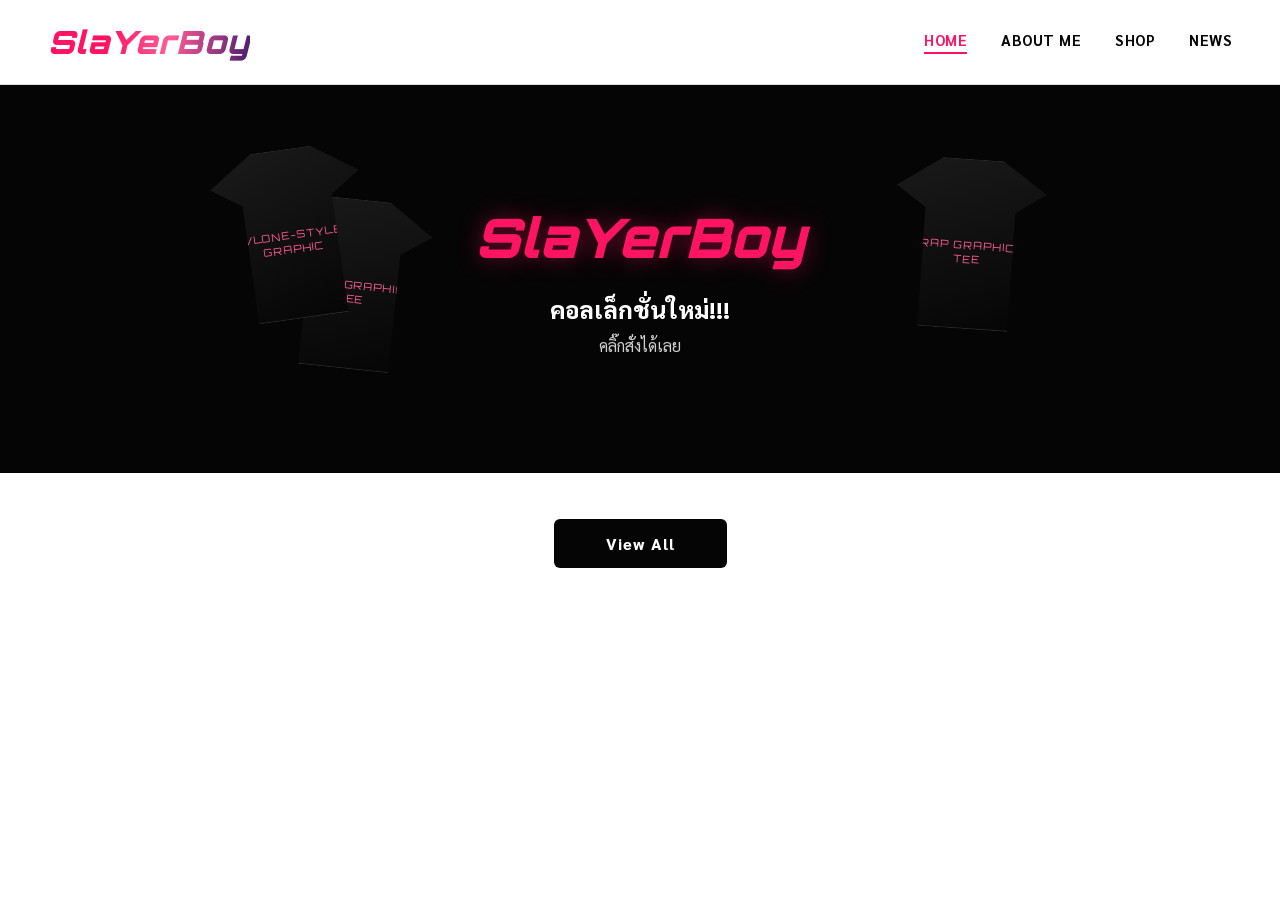
<file: index.html>
<!DOCTYPE html>
<html lang="th">
<head>
<meta charset="UTF-8">
<meta name="viewport" content="width=device-width, initial-scale=1.0">
<title>SlaYerBoy | Home</title>
<link rel="preconnect" href="https://fonts.googleapis.com">
<link href="https://fonts.googleapis.com/css2?family=Orbitron:wght@700;900&family=Sarabun:wght@400;700;800&display=swap" rel="stylesheet">
<link rel="stylesheet" href="style.css">
</head>
<body>

<header class="home-header">
  <div class="brand">SlaYerBoy</div>
  <nav>
    <a href="index.html" class="active">Home</a>
    <a href="about.html">About Me</a>
    <a href="shop.html">Shop</a>
    <a href="news.html">News</a>
  </nav>
</header>

<section class="hero">
  <div class="product-stack left">
    <div class="tee" data-label="VLONE-STYLE GRAPHIC"></div>
    <div class="tee" data-label="SMILE GRAPHIC TEE"></div>
  </div>

  <div class="hero-text">
    <h1>SlaYerBoy</h1>
    <p class="tagline">คอลเล็กชั่นใหม่!!!</p>
    <p class="subtext">คลิ๊กสั่งได้เลย</p>
  </div>

  <div class="product-stack right">
    <div class="tee" data-label="RAP GRAPHIC TEE"></div>
  </div>
</section>

<div class="view-all-wrap">
  <a href="shop.html" class="btn-view-all">View All</a>
</div>

</body>
</html>
</file>
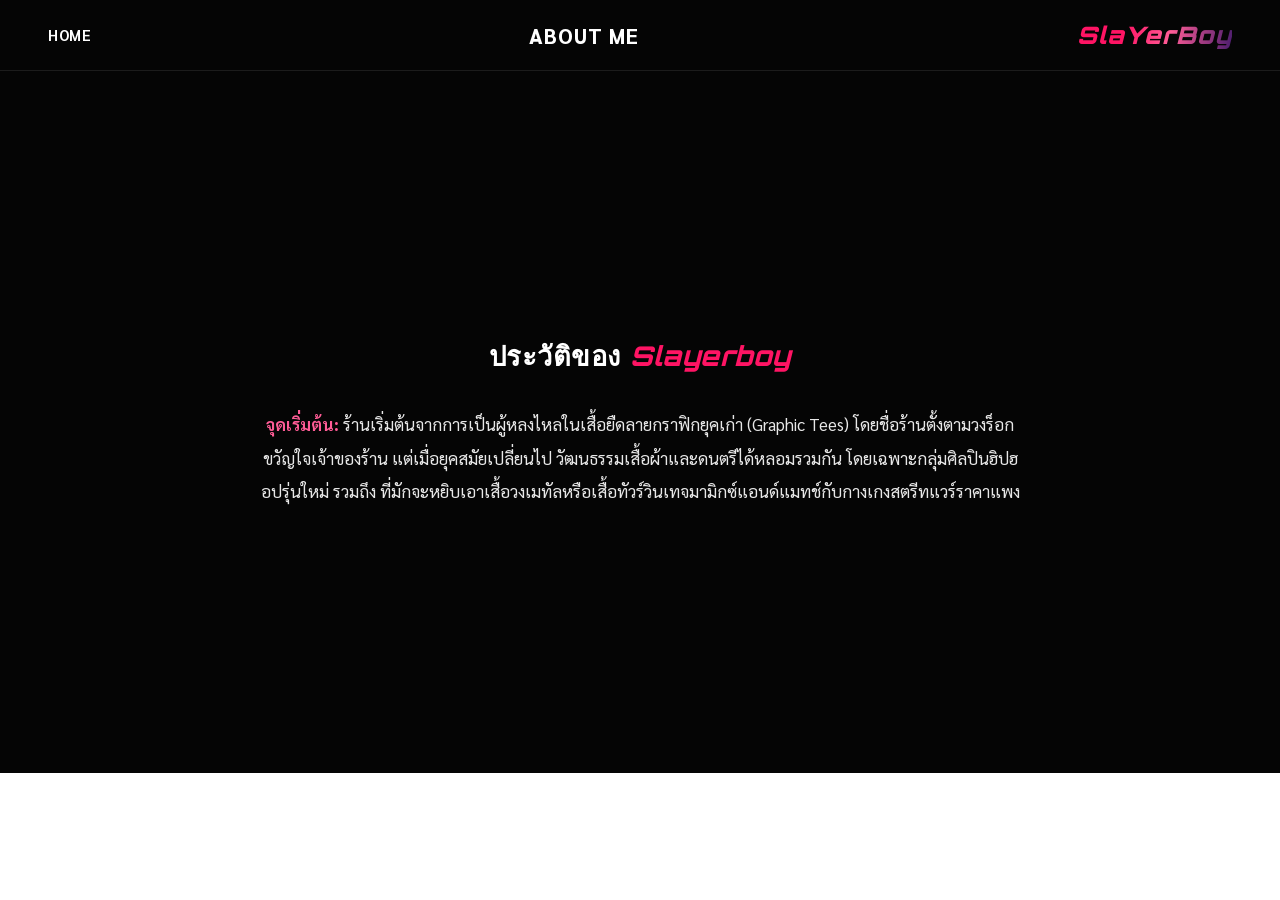
<file: about.html>
<!DOCTYPE html>
<html lang="th">
<head>
<meta charset="UTF-8">
<meta name="viewport" content="width=device-width, initial-scale=1.0">
<title>SlaYerBoy | About Me</title>
<link rel="preconnect" href="https://fonts.googleapis.com">
<link href="https://fonts.googleapis.com/css2?family=Orbitron:wght@700;900&family=Sarabun:wght@400;700;800&display=swap" rel="stylesheet">
<link rel="stylesheet" href="style.css">
</head>
<body>

<header class="sub-header">
  <a href="index.html" class="home-link">Home</a>
  <div class="page-title">About Me</div>
  <div class="brand">SlaYerBoy</div>
</header>

<section class="about-body">
  <div class="about-content">
    <h2>ประวัติของ <span>Slayerboy</span></h2>
    <p>
      <strong>จุดเริ่มต้น:</strong> ร้านเริ่มต้นจากการเป็นผู้หลงไหลในเสื้อยืดลายกราฟิกยุคเก่า
      (Graphic Tees) โดยชื่อร้านตั้งตามวงร็อกขวัญใจเจ้าของร้าน แต่เมื่อยุคสมัยเปลี่ยนไป
      วัฒนธรรมเสื้อผ้าและดนตรีได้หลอมรวมกัน โดยเฉพาะกลุ่มศิลปินฮิปฮอปรุ่นใหม่ รวมถึง
      ที่มักจะหยิบเอาเสื้อวงเมทัลหรือเสื้อทัวร์วินเทจมามิกซ์แอนด์แมทช์กับกางเกงสตรีทแวร์ราคาแพง
    </p>
  </div>
</section>

</body>
</html>
</file>
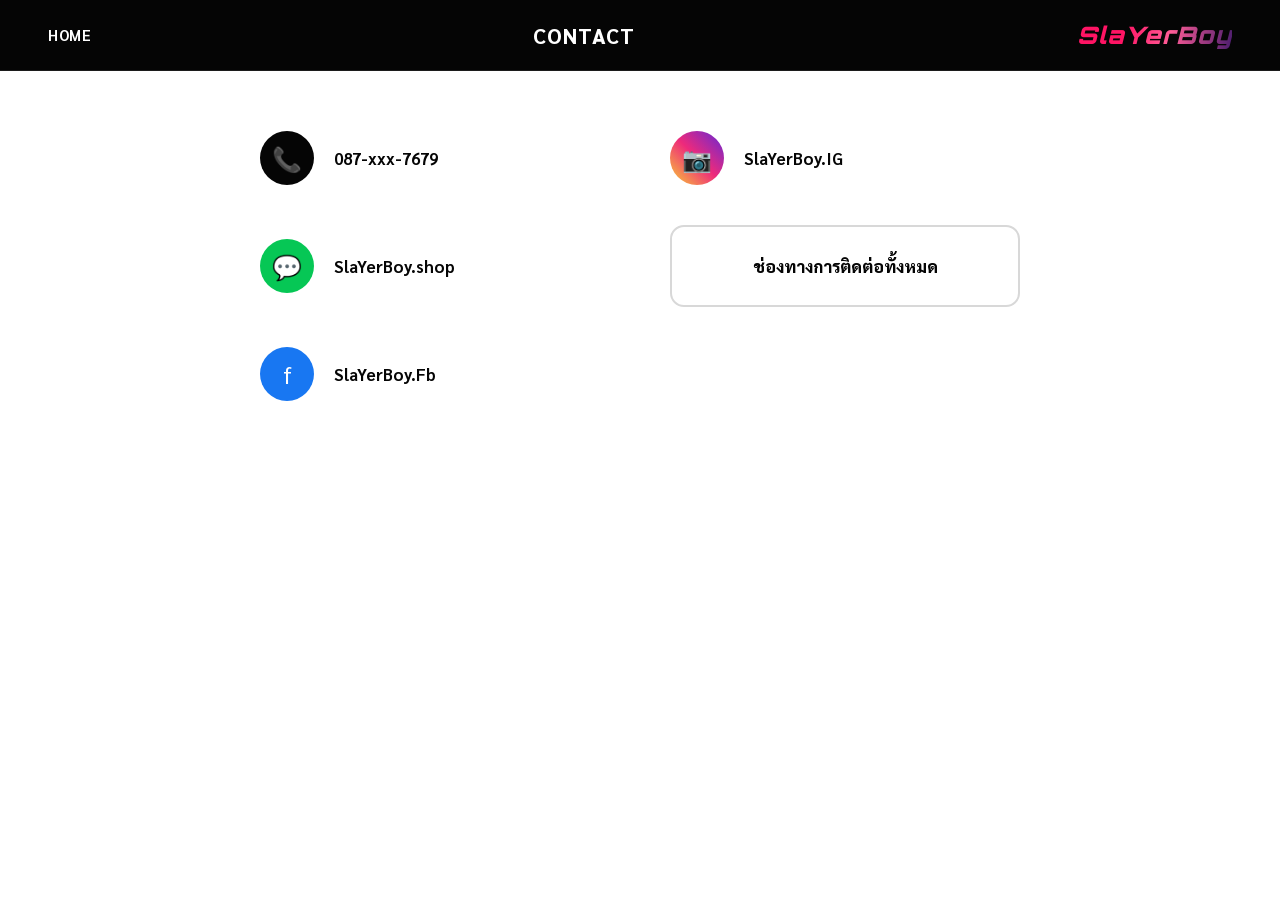
<file: contact.html>
<!DOCTYPE html>
<html lang="th">
<head>
<meta charset="UTF-8">
<meta name="viewport" content="width=device-width, initial-scale=1.0">
<title>SlaYerBoy | Contact</title>
<link rel="preconnect" href="https://fonts.googleapis.com">
<link href="https://fonts.googleapis.com/css2?family=Orbitron:wght@700;900&family=Sarabun:wght@400;700;800&display=swap" rel="stylesheet">
<link rel="stylesheet" href="style.css">
</head>
<body>

<header class="sub-header">
  <a href="index.html" class="home-link">Home</a>
  <div class="page-title">Contact</div>
  <div class="brand">SlaYerBoy</div>
</header>

<section class="contact-body">
  <div class="contact-grid">

    <div class="contact-item">
      <div class="contact-icon phone">📞</div>
      <span>087-xxx-7679</span>
    </div>

    <div class="contact-item">
      <div class="contact-icon instagram">📷</div>
      <span>SlaYerBoy.IG</span>
    </div>

    <div class="contact-item">
      <div class="contact-icon line">💬</div>
      <span>SlaYerBoy.shop</span>
    </div>

    <div class="contact-info-box">
      ช่องทางการติดต่อทั้งหมด
    </div>

    <div class="contact-item">
      <div class="contact-icon facebook">f</div>
      <span>SlaYerBoy.Fb</span>
    </div>

  </div>
</section>

</body>
</html>
</file>
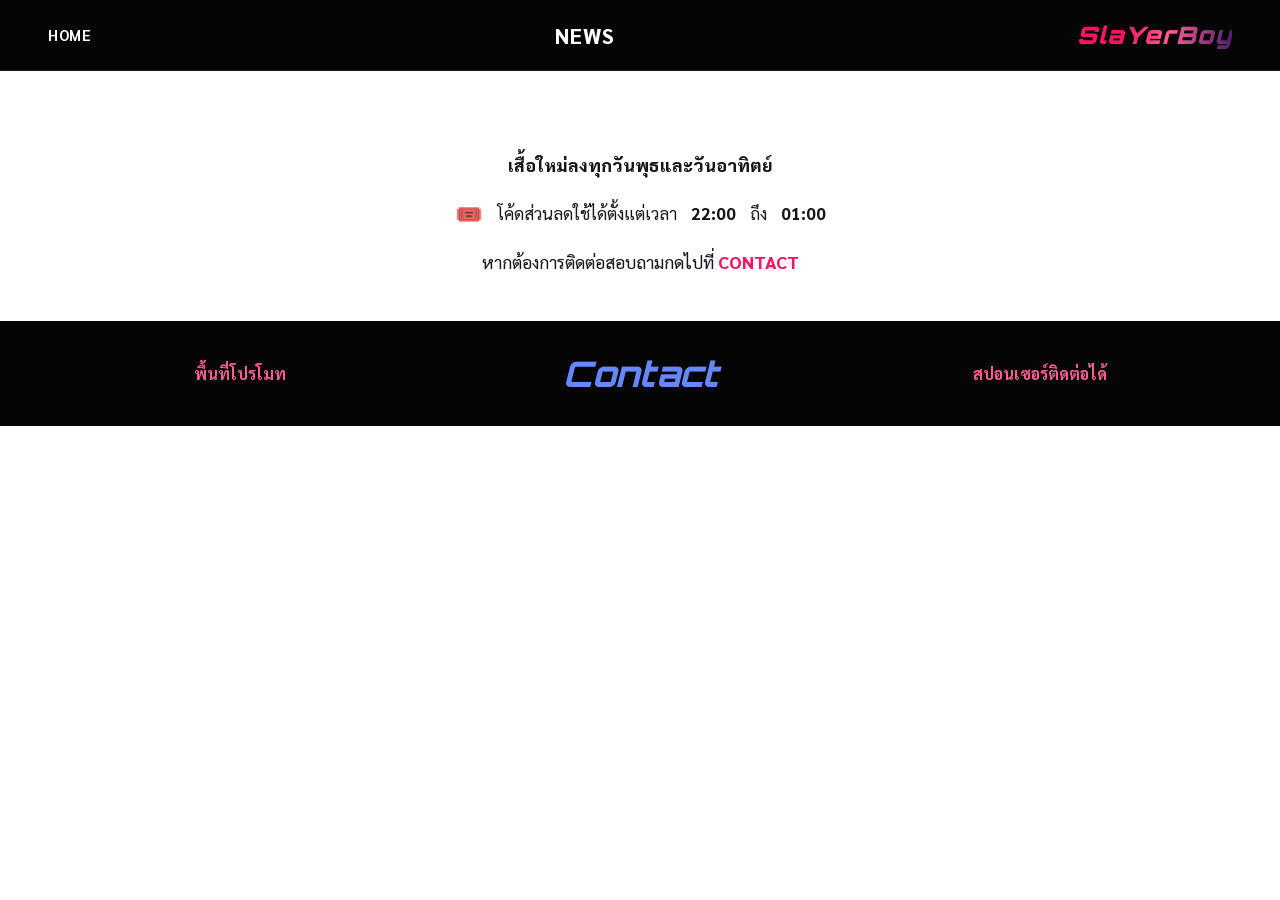
<file: News.html>
<!DOCTYPE html>
<html lang="th">
<head>
<meta charset="UTF-8">
<meta name="viewport" content="width=device-width, initial-scale=1.0">
<title>SlaYerBoy | News</title>
<link rel="preconnect" href="https://fonts.googleapis.com">
<link href="https://fonts.googleapis.com/css2?family=Orbitron:wght@700;900&family=Sarabun:wght@400;700;800&display=swap" rel="stylesheet">
<link rel="stylesheet" href="style.css">
</head>
<body>

<header class="sub-header">
  <a href="index.html" class="home-link">Home</a>
  <div class="page-title">News</div>
  <div class="brand">SlaYerBoy</div>
</header>

<section class="news-body">
  <p><strong>เสื้อใหม่ลงทุกวันพุธและวันอาทิตย์</strong></p>

  <p class="discount">
    <span class="ticket">🎟️</span>
    โค้ดส่วนลดใช้ได้ตั้งแต่เวลา <strong>22:00</strong> ถึง <strong>01:00</strong>
  </p>

  <p>หากต้องการติดต่อสอบถามกดไปที่ <a href="contact.html" class="contact-link"><strong>CONTACT</strong></a></p>
</section>

<div class="promo-bar">
  <div class="promo-side">พื้นที่โปรโมท</div>
  <a href="contact.html" class="contact-big">Contact</a>
  <div class="promo-side">สปอนเซอร์ติดต่อได้</div>
</div>

</body>
</html>
</file>
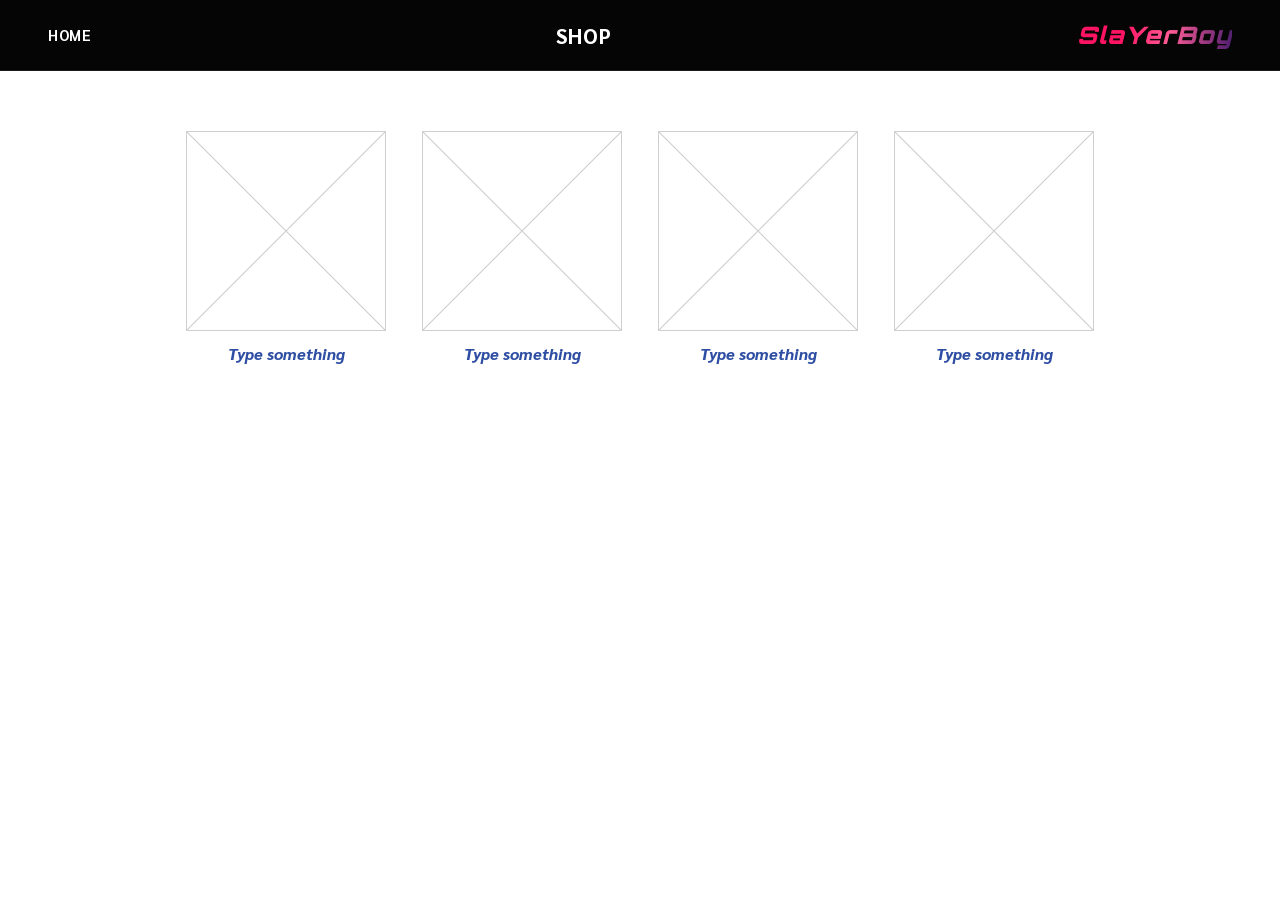
<file: shop.html>
<!DOCTYPE html>
<html lang="th">
<head>
<meta charset="UTF-8">
<meta name="viewport" content="width=device-width, initial-scale=1.0">
<title>SlaYerBoy | Shop</title>
<link rel="preconnect" href="https://fonts.googleapis.com">
<link href="https://fonts.googleapis.com/css2?family=Orbitron:wght@700;900&family=Sarabun:wght@400;700;800&display=swap" rel="stylesheet">
<link rel="stylesheet" href="style.css">
</head>
<body>

<header class="sub-header">
  <a href="index.html" class="home-link">Home</a>
  <div class="page-title">Shop</div>
  <div class="brand">SlaYerBoy</div>
</header>

<section class="shop-body">
  <div class="product-grid">
    <div class="product-card">
      <div class="product-placeholder"></div>
      <span>Type something</span>
    </div>
    <div class="product-card">
      <div class="product-placeholder"></div>
      <span>Type something</span>
    </div>
    <div class="product-card">
      <div class="product-placeholder"></div>
      <span>Type something</span>
    </div>
    <div class="product-card">
      <div class="product-placeholder"></div>
      <span>Type something</span>
    </div>
  </div>
</section>

</body>
</html>
</file>
<file: style.css>
/* ===========================================================
   SlaYerBoy — shared stylesheet
   Fonts: Orbitron (logo / display), Sarabun (Thai body text)
   =========================================================== */

:root {
  --pink: #ff1464;
  --pink-light: #ff5c96;
  --purple: #4b1d6e;
  --black: #050505;
  --off-black: #0d0d10;
  --white: #ffffff;
  --grey-line: #e2e2e2;
  --label-blue: #2e4ea3;
}

* {
  margin: 0;
  padding: 0;
  box-sizing: border-box;
}

html, body {
  width: 100%;
  overflow-x: hidden;
}

body {
  font-family: 'Sarabun', sans-serif;
  background: var(--white);
  color: var(--black);
}

a {
  text-decoration: none;
}

.brand {
  font-family: 'Orbitron', sans-serif;
  font-weight: 900;
  font-style: italic;
  color: var(--pink);
  letter-spacing: 1px;
  background: linear-gradient(100deg, var(--pink) 30%, var(--pink-light) 60%, var(--purple) 100%);
  -webkit-background-clip: text;
  background-clip: text;
  -webkit-text-fill-color: transparent;
}

/* ---------- Home header (white) ---------- */

.home-header {
  display: flex;
  align-items: center;
  justify-content: space-between;
  flex-wrap: wrap;
  gap: 16px;
  padding: 22px 48px;
  background: var(--white);
  border-bottom: 1px solid var(--grey-line);
}

.home-header .brand {
  font-size: 2rem;
}

.home-header nav {
  display: flex;
  gap: 34px;
  flex-wrap: wrap;
}

.home-header nav a {
  color: var(--black);
  font-weight: 700;
  font-size: 0.95rem;
  letter-spacing: 0.5px;
  text-transform: uppercase;
  position: relative;
  padding-bottom: 4px;
  transition: color 0.2s ease;
}

.home-header nav a::after {
  content: "";
  position: absolute;
  left: 0;
  bottom: 0;
  width: 0;
  height: 2px;
  background: var(--pink);
  transition: width 0.2s ease;
}

.home-header nav a:hover,
.home-header nav a.active {
  color: var(--pink);
}

.home-header nav a:hover::after,
.home-header nav a.active::after {
  width: 100%;
}

/* ---------- Sub-page header (black) ---------- */

.sub-header {
  display: flex;
  align-items: center;
  justify-content: space-between;
  flex-wrap: wrap;
  gap: 12px;
  padding: 20px 48px;
  background: var(--black);
  border-bottom: 1px solid #1c1c1c;
}

.sub-header .home-link {
  color: var(--white);
  font-weight: 700;
  font-size: 0.95rem;
  letter-spacing: 0.5px;
  text-transform: uppercase;
  transition: color 0.2s ease;
}

.sub-header .home-link:hover {
  color: var(--pink-light);
}

.sub-header .page-title {
  font-weight: 800;
  font-size: 1.3rem;
  letter-spacing: 1px;
  color: var(--white);
  text-transform: uppercase;
}

.sub-header .brand {
  font-size: 1.5rem;
}

/* ---------- Hero (home page) ---------- */

.hero {
  background: var(--black);
  display: flex;
  align-items: center;
  justify-content: center;
  gap: 48px;
  padding: 64px 40px;
  flex-wrap: wrap;
}

.hero-text {
  text-align: center;
  max-width: 480px;
}

.hero-text h1 {
  font-family: 'Orbitron', sans-serif;
  font-style: italic;
  font-weight: 900;
  font-size: 3.4rem;
  color: var(--pink);
  text-shadow: 0 0 24px rgba(255, 20, 100, 0.45);
}

.hero-text .tagline {
  color: var(--white);
  font-weight: 800;
  font-size: 1.5rem;
  margin-top: 22px;
}

.hero-text .subtext {
  color: #cfcfcf;
  font-size: 1rem;
  margin-top: 10px;
}

/* product stack — css-drawn placeholder tees, no real artwork */

.product-stack {
  position: relative;
  width: 220px;
  height: 260px;
  flex-shrink: 0;
}

.tee {
  position: absolute;
  width: 150px;
  height: 170px;
  background: linear-gradient(160deg, #1a1a1a, #050505);
  border: 1px solid #2a2a2a;
  clip-path: polygon(30% 0%, 70% 0%, 100% 18%, 80% 30%, 80% 100%, 20% 100%, 20% 30%, 0% 18%);
  box-shadow: 0 12px 30px rgba(0,0,0,0.6);
}

.tee::after {
  content: attr(data-label);
  position: absolute;
  top: 55%;
  left: 50%;
  transform: translate(-50%, -50%);
  font-family: 'Orbitron', sans-serif;
  font-size: 0.65rem;
  letter-spacing: 1px;
  color: var(--pink-light);
  text-align: center;
  width: 80%;
}

.product-stack.left .tee:nth-child(1) { top: 0; left: 10px; transform: rotate(-8deg); z-index: 2; }
.product-stack.left .tee:nth-child(2) { top: 50px; left: 70px; transform: rotate(6deg); z-index: 1; }

.product-stack.right .tee:nth-child(1) { top: 10px; left: 40px; transform: rotate(4deg); }

/* view all button */

.view-all-wrap {
  text-align: center;
  padding: 46px 0 60px;
}

.btn-view-all {
  display: inline-block;
  background: var(--black);
  color: var(--white);
  padding: 14px 52px;
  font-weight: 800;
  letter-spacing: 1px;
  border-radius: 6px;
  transition: background 0.2s ease, transform 0.2s ease;
}

.btn-view-all:hover {
  background: var(--pink);
  transform: translateY(-2px);
}

/* ---------- About page ---------- */

.about-body {
  background: var(--black);
  min-height: 78vh;
  display: flex;
  align-items: center;
  justify-content: center;
  padding: 70px 40px;
}

.about-content {
  max-width: 760px;
  text-align: center;
  color: var(--white);
}

.about-content h2 {
  font-family: 'Orbitron', sans-serif;
  font-size: 1.7rem;
  font-weight: 800;
  margin-bottom: 30px;
  letter-spacing: 0.5px;
}

.about-content h2 span {
  color: var(--pink);
  font-style: italic;
}

.about-content p {
  line-height: 2;
  font-size: 1.05rem;
  color: #e8e8e8;
}

.about-content strong {
  color: var(--pink-light);
}

/* ---------- Shop page ---------- */

.shop-body {
  padding: 60px 40px 80px;
}

.product-grid {
  display: flex;
  flex-wrap: wrap;
  gap: 36px;
  justify-content: center;
}

.product-card {
  width: 200px;
  text-align: center;
}

.product-placeholder {
  width: 200px;
  height: 200px;
  border: 1px solid #cfcfcf;
  background:
    linear-gradient(to top right, transparent calc(50% - 1px), #cfcfcf, transparent calc(50% + 1px)),
    linear-gradient(to top left, transparent calc(50% - 1px), #cfcfcf, transparent calc(50% + 1px));
}

.product-card span {
  display: block;
  margin-top: 12px;
  font-style: italic;
  font-weight: 800;
  color: var(--label-blue);
  font-size: 1rem;
}

/* ---------- News page ---------- */

.news-body {
  text-align: center;
  padding: 60px 40px 0;
}

.news-body p {
  font-size: 1.1rem;
  margin: 22px 0;
  color: #161616;
}

.news-body p.discount {
  display: flex;
  align-items: center;
  justify-content: center;
  gap: 14px;
  font-size: 1.05rem;
}

.news-body p.discount .ticket {
  font-size: 1.4rem;
}

.news-body strong {
  font-weight: 800;
}

.news-body .contact-link {
  color: var(--pink);
  transition: color 0.2s ease;
}

.news-body .contact-link:hover {
  color: var(--pink-light);
}

.promo-bar {
  margin-top: 48px;
  background: var(--black);
  display: flex;
  align-items: center;
  justify-content: space-between;
  flex-wrap: wrap;
  gap: 16px;
  padding: 30px 48px;
}

.promo-bar .promo-side {
  color: var(--pink-light);
  font-weight: 700;
  font-size: 1rem;
  flex: 1;
  text-align: center;
}

.promo-bar .contact-big {
  font-family: 'Orbitron', sans-serif;
  font-style: italic;
  font-weight: 800;
  font-size: 2.2rem;
  color: #6688ff;
  flex: 1;
  text-align: center;
  cursor: pointer;
  transition: color 0.2s ease;
}

.promo-bar .contact-big:hover {
  color: #99aaff;
}

/* ---------- Contact page ---------- */

.contact-body {
  padding: 60px 40px 80px;
}

.contact-grid {
  display: grid;
  grid-template-columns: 1fr 1fr;
  gap: 40px 60px;
  max-width: 760px;
  margin: 0 auto;
}

.contact-item {
  display: flex;
  align-items: center;
  gap: 20px;
}

.contact-icon {
  width: 54px;
  height: 54px;
  border-radius: 50%;
  display: flex;
  align-items: center;
  justify-content: center;
  font-size: 1.5rem;
  color: var(--white);
  flex-shrink: 0;
}

.contact-icon.phone { background: var(--black); }
.contact-icon.line { background: #06c755; }
.contact-icon.facebook { background: #1877f2; }
.contact-icon.instagram {
  background: linear-gradient(45deg, #f9ce34, #ee2a7b, #6228d7);
}

.contact-item span {
  font-weight: 700;
  font-size: 1.05rem;
}

.contact-info-box {
  grid-column: 2;
  border: 2px solid #d8d8d8;
  border-radius: 14px;
  padding: 28px 20px;
  display: flex;
  align-items: center;
  justify-content: center;
  text-align: center;
  font-weight: 800;
  font-size: 1.05rem;
  color: var(--black);
}

/* ---------- Responsive ---------- */

@media (max-width: 760px) {
  .home-header, .sub-header {
    padding: 18px 22px;
  }

  .hero {
    padding: 48px 22px;
  }

  .hero-text h1 {
    font-size: 2.4rem;
  }

  .product-stack {
    display: none;
  }

  .about-body, .shop-body, .news-body, .contact-body {
    padding-left: 22px;
    padding-right: 22px;
  }

  .contact-grid {
    grid-template-columns: 1fr;
  }

  .contact-info-box {
    grid-column: 1;
  }

  .promo-bar {
    flex-direction: column;
    text-align: center;
  }
}
</file>
